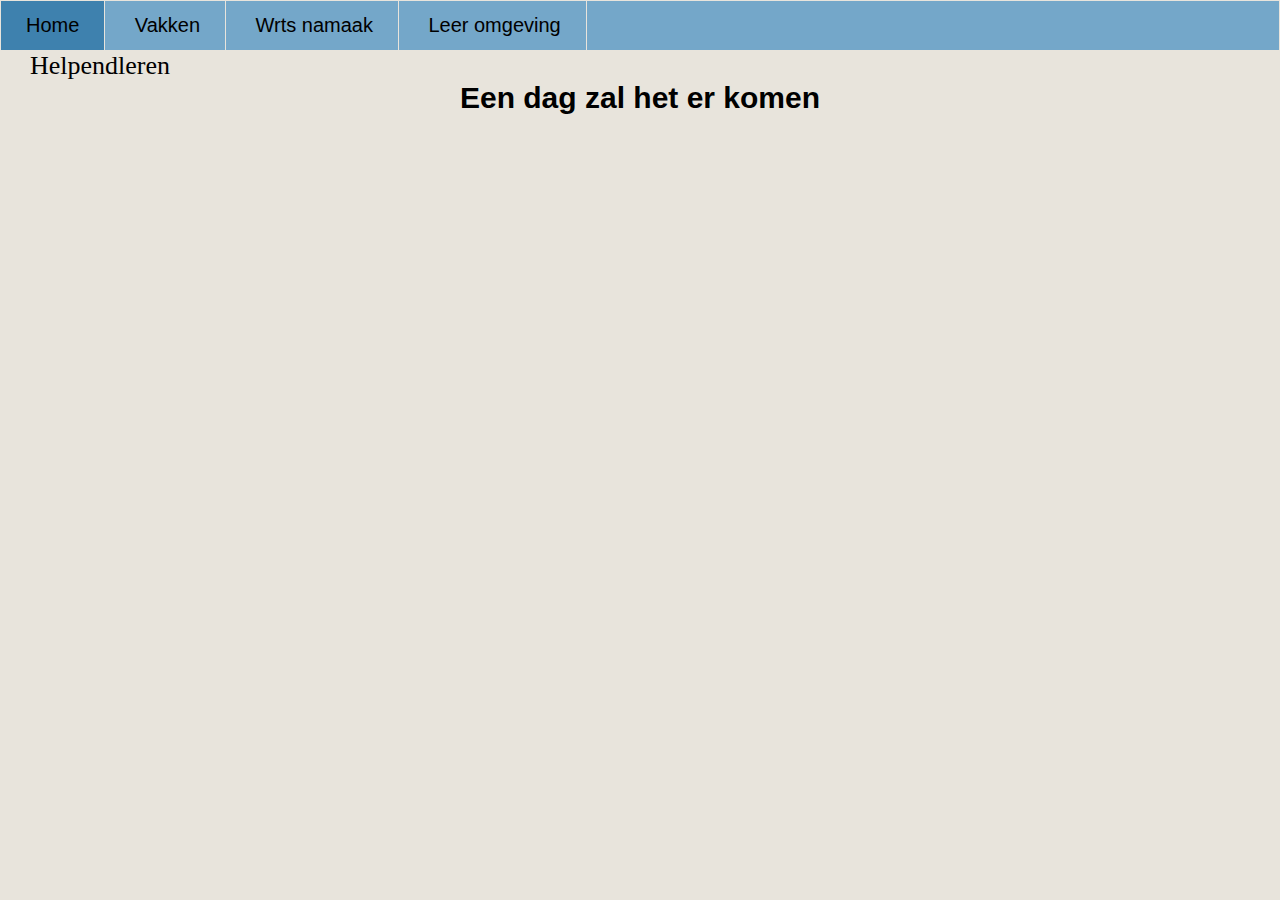
<file: Leerhulp.html>
<!DOCTYPE html>
<html lang="nl" class="notranslate" translate="no">
<head>
<title>Helpendleren</title>

<meta charset="utf-8">
<meta name="viewport" content="width=device-width, initial-scale=1">
<meta name="google" content="notranslate">
<link rel="shortcut icon" type="x-icon"href="icon.png">
<link rel="stylesheet" href="style.css">

</head>
<body>
 <!--pagina navigatie-->
 <div>
    <ul>
        <li><a class="Active" href="index.html">Home</a></li>
        <li>
            <a href="SamUitOpg.html">Vakken</a>
            <ul class="Vakken">
                <li><a href="Biologie.html">Biologie</a>
                    <a href="Wiskunde.html">Wiskunde</a>
                    <a href="Natuurkunde.html">Natuurkunde</a>
                    <a href="Scheikunde.html">Scheikunde</a></li>
            </ul>
        </li>
        <li><a href="Leerhulp.html">Wrts namaak</a></li>
        <li><a href="leermuziek.html">Leer omgeving</a></li>
    </ul>
 </div>

<header>
	<div class="logo"></div>
	<h1>Helpendleren</h1>
</header>

<div class="Hope">
    <p>
        Een dag zal het er komen
    </p>
</div>

<footer>
<p>&#169; 2023</p>
</footer>

</body>
</html>
</file>
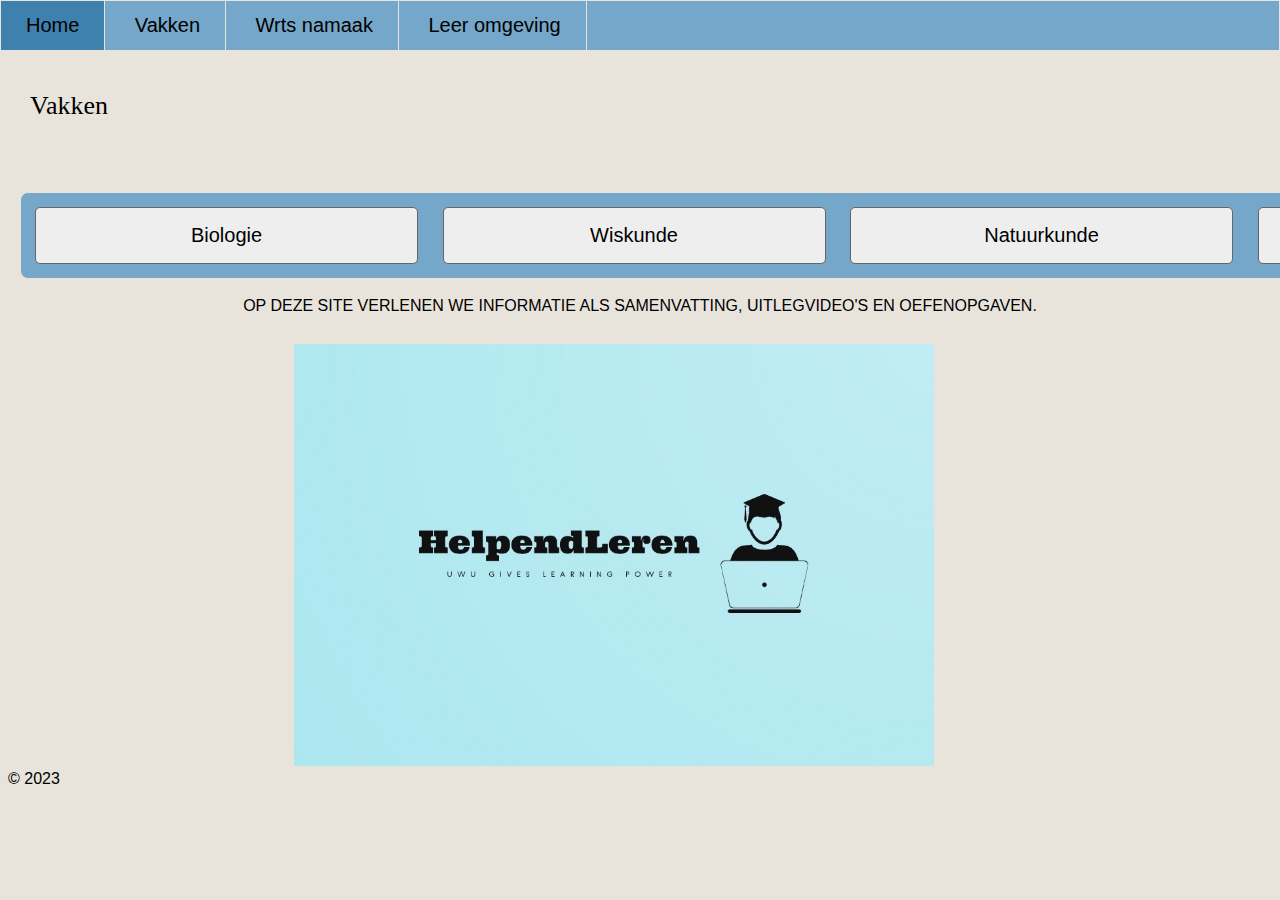
<file: SamUitOpg.html>
<!DOCTYPE html>
<html lang="nl" class="notranslate" translate="no">
<head>
<title>Helpendleren</title>

<meta charset="utf-8">
<meta name="viewport" content="width=device-width, initial-scale=1">
<meta name="google" content="notranslate">
<link rel="icon" href="favicon.ico">
<link rel="stylesheet" href="style.css">

</head>
<body>
 <!--pagina navigatie-->
 <div>
    <ul>
        <li><a class="Active" href="index.html">Home</a></li>
        <li>
            <a href="SamUitOpg.html">Vakken</a>
            <ul class="Vakken">
                <li><a href="Biologie.html">Biologie</a>
                    <a href="Wiskunde.html">Wiskunde</a>
                    <a href="Natuurkunde.html">Natuurkunde</a>
                    <a href="Scheikunde.html">Scheikunde</a></li>
            </ul>
        </li>
        <li><a href="Leerhulp.html">Wrts namaak</a></li>
        <li><a href="leermuziek.html">Leer omgeving</a></li>
    </ul>
 </div>

 <div>
    <h2>Biologie</h2>
 </div>
<header>
	<div class="logo"></div>
	<h1 class="Ew">Vakken</h1>
</header>

<main  id="tabs"> 
	<nav class="One">
		<ul>
			<li><a href="Biologie.html">Biologie</a></li>
			<li><a href="Wiskunde.html">Wiskunde</a></li>
			<li><a href="Natuurkunde.html">Natuurkunde</a></li>
            <li><a href="Scheikunde.html">Scheikunde</a></li>
		</ul>
	</nav>
</main>

<div class="Ye">
	<p>
		Op deze site verlenen we informatie als samenvatting, uitlegvideo's en oefenopgaven.
	</p>
</div>
<div>
	<img class="Sussy" src="YUwU.png" alt="error" width=50% height=40%>
</div>

<footer class="Sissy">
<p>&#169; 2023</p>
</footer>

</body>
</html>
</file>
<file: style.css>
* {
	padding: 0;
	margin: 0;
	box-sizing: border-box;
 }

 body {
	  font-family: Arial, Helvetica, sans-serif;
	  display: flex;
	  flex-direction: column;
	  min-height: 100%;
	  color: #E8E4DC;
	  background-color: #E8E4DC;
  }  

  .Active {
	background-color: #3E81AE;
  }

ul {
	border-style: solid;
	border-width: 0.1em;
	width: 100%;
	position: fixed;
	list-style: none;
	background-color: #74A7C9;
  }
  
  ul li {
	border-right-style: solid;
	border-width: 0.1em;
	display: inline-block;
	position: relative;
  }
  
  ul li a {
	display: block;
	padding: 13px 25px;
	color:black;
	text-decoration:none;
	text-align: center;
	font-size: 20px;
  }
  
  ul li ul.Vakken li {
	display: block;
  }
  
  ul li ul.Vakken {
	width: 9.5em;
	border-style: solid;
	border-width: 0.1em;
	background-color:#74A7C9 ;
	position: absolute;
	z-index: 999;
	display: none;
  }
  
  ul li a:hover {
	background-color:#3E81AE ;
	color: white;
  }
  
  ul li:hover ul.Vakken {
	display: block;
  }


  ul li ul li {
	border-right-style: solid;
	border-width: 0.1em;
	display: inline-block;
	position: relative;
  }

  ul li a ul li a  {
	display: block;
	padding: 13px 25px;
	color:black;
	text-decoration:none;
	text-align: center;
	font-size: 20px;
  } 
  
  .Active {
	background-color: #3E81AE;
  }



  /* Container for flexboxes */
main {
	display: flex;
	flex-direction: row;
}
/* Style the navigation menu */

nav {
    flex: 1;
	padding: 20px;
}

/* Style the list inside the menu */
nav ul {
	border-style: solid;
	border-radius: 0.5em;
	width: 102.5em;
	list-style-type: none;
	padding: 0.25em;
	/* min-width: 300px */
}
/* to avoid flicker of all tabs */


/* Style the content */
article {
	flex: 4;
	margin-left: 30px;
    margin-right:0px;
    margin-bottom:0px;
    margin-top:0px;
}

section {
	display: none;
}

/* Style the footer */
/* footer {
	flex: 1;
	padding: 10px;
	text-align: center;
} */
/*navigation & links*/

a:link {
	text-decoration: none;
	color: black;
}

.One a {
	display: block;
}

.One li {
	border: solid 1px #666;
	border-radius: 5px;
	padding: 3px;
	margin: 10px;
	width: 23.5%;
	background-color: #eee;
}
.One li:hover {
	background-color: #aaa;
}

.Two a {
	display: block;
}

.Two li {
	border: solid 1px #666;
	border-radius: 5px;
	padding: 3px;
	margin: 10px;
	width: 23.5%;
	background-color: #eee;
}

.Two li:hover {
	background-color: #aaa;
}

.HeaderTwo {
	margin-top: 1em;
}

 .Bio {
	margin-top: 1em;
	color: #E8E4DC;
}  

/* Responsive layout - makes the menu and the content (inside the section) sit on top of each other instead of next to each other */
@media (max-width: 600px) {
	main {
		flex-direction: column;
	}
	
	header {
		background-color: #666;
		background-image: url("MonkeysTyping.svg");
		padding: 15px;
		text-align: center;
		font-size: 15px;
		color: white;
		font-family: MomsTypeWriter;
	}
	header .logo {
		display: block;
	}
	.logo {
		background-image: url(logo_mt.svg);
		background-repeat: no-repeat;
		background-size: contain;
		float: center;
		height: 75px;
		margin: 5px;
		width: 75px;
	}
}

header {
	padding-top: 1em;
}

h1{
    text-decoration:none;
    font: 26px "Arial Black";
    color: black;
    margin-top: 35px;
    margin-bottom: 0px;
    margin-right: 0px;
    margin-left: 30px;}

h2{
	color:black;
	margin-top: 0.5em;
}

    
.Ye {
	text-transform: uppercase;
	color:black;
	margin-top: 5.3em;
	text-align: center;
	padding-bottom: 1em;
}

.Sussy{
	margin-top: 1%;
	margin-left: 23%; 
}
.Sissy{
	margin-left: 0.5em;
	margin-bottom: 0.01em;
	color:black;
}

.He{
	text-align: center;
	margin-bottom: 0.2em;
	font-size: 100px;
}

/* 
.He{
	margin-top: 1em;
	font-size: 2.5em;
	text-align: center;
	margin-bottom: 0.2em;
}

.Hu {
	margin-top: 0.5em;
	color:black;
	text-align: center;
}

.Hi{
	margin-top: 0.5em;
	color:black;
	text-align: center;
}

.Ho {
	margin-top: 0.5em;
	color:black;
	text-align: center;
}

.Ha {
	margin-top: 0.5em;
	color:black;
	text-align: center;
}

*/

.Default{
	color:black;
	margin-top: 1em;
}

.Pre {
	margin-left: 60px;
}

.M {
	color: black;
	margin-left: 60px;
	margin-right: 32px;
	margin-top: 10px;
	margin-bottom: 10px;
}
 .MA {
	color: black;
	margin-top: 20px;
	margin-left: 60px;
 }

 .MAN {
	margin-left: 700px;
	margin-top: -230px;
	position: absolute;
	z-index: -1;
 }

.MAND {
	margin-left: 650px;
	margin-top: -210px;
	position: absolute;
	z-index: -1;
}

 .MANDA {
	color: rgb(0, 0, 0);
	margin-left: 60px;
	font-size: 20px;
	margin-top: 20%;
 }

 .MANDAN {
	text-align: center;
	margin-top: 60px;
	margin-left: 60px;
	color: black;
	font-size: 20px;
 }

 .MANDANA {
	margin-top: 25px;
	position: absolute;
	z-index: -1;
 }

 .MANDANAA {
	margin-top: 50px;
	margin-left: 25px;
	z-index: -1;
	position: absolute;
 }

 .MANDANAAA {
	text-decoration: underline;
 }

 .Ok {
	margin-top: 10px;
	margin-left: 60px;
	margin-right: 100px;
	color: black;
 }

 .B {
	margin-left: 60px;
	margin-top: 20px;
	margin-bottom: 20px;
	font-weight: bold;
 }

 .BA {
	color: black;
	text-align: center;
	font-size: 20px;

 }

 .BAK {
	margin-top: 20px;
	margin-left: 60px;
	margin-bottom: 20px;

 }

 .BAKH {
	text-align: center;
	margin-left: 60px;
	color: black;
	font-size: 20px;
 }

 .BAKHS {
	text-decoration: underline;
	margin-left: 60px;
 }

 .BAKHSH {
	margin-left: 60px;
	color: black;
	text-decoration: underline;
 }

.BAKHSHI {
	color: black;
	margin-left: 60px;
	font-size: 20px;
	margin-top: 20px;

}

 .Ba {
	color: black;
	margin-left: 60px;
 }

 .Ban {
	color: black;
	text-align: center;
	font-size: 20px;
 }

 .Bana {
	margin-left: 60px;
	margin-bottom: 20px;
 }

 .Banan {
	color: black;
	text-align: center;
	font-size: 20px;
 }

 .Banana {
	margin-left: 60px;
	margin-top: 20px;
	margin-bottom: 20px;
 }

 .Q1 {
	color: black;
	text-align: center;
	font-size: 20px;
 }

 .Q2 {
	margin-left: 60px;
 }

 .Q3 {
	color: black;
	margin-left: 60px;
	font-size: 20px;
	margin-top: 20px;
 }

 .Q4 {
	color:black;
	margin-left: 60px;
 }

 .Q5 {
	color: black;
	text-align: center;
	font-size: 20px;
 }

 .Q6 {
	margin-left: 60px;
 }

 .Q7 {
	color: black;
	text-align: center;
	font-size: 20px;
 }

 .Q8 {
	margin-left: 60px;
 }

 .Q9 {
	color: black;
	text-align: center;
	font-size: 20px;
 }
 
 .Q10 {
	margin-left: 60px;
 }

 .W1 {
	color: black;
	font-size: 20px;
	margin-left: 60px;
 }

 .W2 {
	margin-left: 60px;
	color: black;
 }

 .W3 {
	color: black;
	text-align: center;
	font-size: 20px;
 }

 .W4 {
	margin-left: 60px;
	margin-bottom: 20px;
 }

 .W5 {
	color: black;
	text-align: center;
	font-size: 20px;
 }

 .W6 {
	margin-left: 60px;
 }

 .W7 {
	color: black;
	text-align: center;
	font-size: 20px;
 }

 .W8 {
	margin-left: 60px;
 }

.E1 {
	color: black;
	margin-left: 60px;
	font-size: 20px;
}

.E2 {
	color: black;
	margin-left: 60px;
}

.E3 {
	text-align: center;
	color: black;
	font-size: 20px;
}

.E4 {
	margin-left: 60px;
}

.E5 {
	text-align: center;
	color: black;
	font-size: 20px;
}

.E6 {
	margin-left: 60px;
}

.E7 {
	text-align: center;
	color: black;
	font-size: 20px;
}

.E8 {
	margin-left: 60px;
}

.R1 {
	z-index: -1;
	color: black;
	margin-left: 60px;
	
}

.R2 {
	z-index: -3;
	position: absolute;
	margin-left: 26%;
	margin-top: -6%;
}

.R3 {
	z-index: -2;
	position: absolute;
	margin-left: 24%;
	margin-top: -8%;
}

.R4 {
	z-index: -3;
	position: absolute;
	margin-left: 1%;
	margin-top: 1%;
}

.R5 {
	z-index: -2;
	position: absolute;
	margin-top: 2%;
	margin-left: 2%;
}

.R6 {
	margin-left: 60px;
	color: black;
	font-size: 20px;
	margin-top: 16%;
	margin-bottom: 10px;
	margin-right: 10px;
}

.M1 {
	color: black;
	margin-left: 60px;
}

.M2 {
	margin-left: 60px;
	color: black;
	font-size: 30px;
	margin-top: 10px;
	margin-bottom: 10px;
}

div.BOOK {
	margin-left: 40%;
	margin-top: 21%;
	color: black;
	font-size: 20px;
	position: absolute;
	z-index: -1;
	border: 2px #3E81AE;
	border-radius: 12px;
	z-index: -1;
}

.BOOKMARK {
	position:absolute;
	margin-left: 40%;
	margin-top: 22%;
	border: 2px #3E81AE;
	border-radius: 12px;
}

#js_timer {
	text-align: center;
}

#timer{
	background: #fff;
	color: #000;
	width: 100px;
	margin: 50px auto;
}

.H1 {
	position: absolute;
	z-index: -3;
	margin-left: 26%;
	margin-top: -6%;
}

.H2 {
	position: absolute;
	z-index: -2;
	margin-left: 24%;
	margin-top: -8%;
}

.H3 {
	position: absolute;
	z-index: -3;
	margin-left: 1%;
	margin-top: 1%;
}

.H4 {
	position: absolute;
	z-index: -2;
	margin-left: 2%;
	margin-top: 2%;
}

.Ew {
	margin-bottom: 4%;
}

.Hope {
	color: rgb(0, 0, 0);
	text-align: center;
	font-size: 30px;
	font-weight: bold;
}

.Spicy {
	text-align: center;
	font-size: 50px;
	margin-top: 10%;
}

.Alright {
	margin-left: 47.5%;
	font-size: 400%;
}

.Music {
	background: url("Ocean.mp3");
	text-align: center;
	color: black;
	margin-top: 2%;
}

.hoofdstuk {
	color: black;
	z-index: -1;
	font-size: 60px;
}

.Tja {
	margin-left: 40px;
	margin-top: 20px;
}

.Bigheader {
	color: #000;
}

.Math {
	justify-content: center;
	display: flex;
	align-items: center;
}

.Math img {
	width: 99%;
	height: 20%;
}

.WISKUNDE {
	margin-left: 40px;
	margin-top: 0.5%;
}

.Wistekst {
	color: #000;
	margin-left: 40px;
}

.Wisbook {
	text-align: center;
	color: #000;
	margin-top: -5%;
}

.VIDEO {
	margin-left: 40px;
	color: #000;
	margin-bottom: 10px;
	font-size: 30px;
}

.SAMOP {
	margin-left: 40px;
	margin-top: 10px;
	margin-bottom: 10px;
	color: #000;
	font-size: 30px;
}

.Study {
	z-index: -1;
	position: absolute;
	margin-left: 10%;
}

.Beige {
	z-index: -2;
	position: absolute;
	margin-left: 12%;
	margin-top: 2%;
}

.Moeite {
	font-size: 50px;
	color: #000;
	margin-top: -35%;
	font-weight: bold;
	text-align: center;
	margin-bottom: 20px;
}

.SussyBox {
	width: 1000px;
	height: 1350px;
}

.Box {
	height: 500px;
}

.Vind {
	font-size: 40px;
	color: #000;
	margin-top: 1%;
	font-weight: bold;
	margin-left: 10%;
	margin-top: 10%;
	margin-bottom: 6%;
}

.GG {
	margin-left: 40%;
	margin-top: -10%;
	z-index: -1;
	position: absolute;
}

.LightRed {
	margin-left: 38%;
	margin-top: -12%;
	z-index: -2;
	position: absolute;
	margin-bottom: 50px;
}

.Grind {
	font-size: 40px;
	color: #000;
	font-weight: bold;
	margin-left: 60%;
	margin-top: 30%;
}

.GRind {
	z-index: -1;
	position: absolute;
	margin-left: 3%;
}

.Orange {
	z-index: -2;
	position: absolute;
	margin-left: 5%;
	margin-top: 2%;
	margin-bottom: 50px;
}

.Oefen {
	font-size: 40px;
	color: #000;
	font-weight: bold;
	margin-left: 10%;
	margin-top: 40%;
}

.Maak {
	margin-left: 50%;
	z-index: -1;
	position: absolute;
}

.Opgaven {
	margin-left: 48%;
	z-index: -2;
	margin-top: -2%;
	position: absolute;
	margin-bottom: 50px;
}

.Word {
	font-size: 40px;
	color: #000;
	font-weight: bold;
	margin-left: 60%;
	margin-top: 37%;
}

.Woordjes {
	z-index: -1;
	position: absolute;
	margin-left: 3%;
}

.Lightblue {
	z-index: -2;
	position: absolute;
	margin-left: 4%;
	margin-bottom: 50px;
}

.Conc {
	font-size: 40px;
	color: #000;
	font-weight: bold;
	margin-left: 4%;
	margin-top: 50%;
}
.Moesic {
	margin-left: 50%;
	z-index: -1;
	position: absolute;
}

.PG {
	z-index: -2;
	position: absolute;
	margin-left: 49%;
	margin-bottom: 50px;
	margin-top: -2%;
}



.Na {
    Margin-left: 30px;
    text-decoration: solid;
    color:black;
}

.UitlNa {
    Margin-left: 30px;
}

.direction {
    color:black;
    flex-direction: column;
}


.uldirection {
    color:black;
    flex-direction: column;
}

.maindirection {
    display: flex;
    flex-direction: column;
}

.Bovenstenavul {
    border-style: solid;
    border-width: 0.1em;
    width: 100%;
    position: fixed;
    list-style: none;
    background-color: #74A7C9;
}

.hond {
    border-right-style: solid;
    border-width: 0.1em;
    display: inline-block;
    position: relative;

}

.kat {
    display: block;
    padding: 13px 25px;
    color:black;
    text-decoration:none;
    text-align: center;
    font-size: 20px;
}

.vogel {
    display: block;
}

.kyria {
    color: rgb(0, 0, 0);
    margin-left: 710px;
}

.k1 {
    color: black;
    margin-left: 60px;
    margin-right: 32px;
    margin-top: 10px;
    margin-bottom: 10px;
}

.k2 {
    color: black;
    margin-left: 60px;
}

.k3 {
    margin-left: 700px;
    margin-top: -230px;
	margin-bottom: 20px;
    position: absolute;
    z-index: -1;
}

.k4 {
    margin-left: 650px;
    margin-top: -210px;
	margin-bottom: 20px;
    position: absolute;
    z-index: -1;
}

.k5 {
    margin-top: 25px;
    position: absolute;
    z-index: -1;
 }

 .k6 {
    margin-top: 50px;
    margin-left: 25px;
    z-index: -1;
    position: absolute;
 }

.k7 {
    margin-left: 60px;
 }

.k8 {
    color: rgb(0, 0, 0);
    margin-left: 710px;
    margin-top: 10%;
    font-size: 20px;
	z-index: 2;
 }

.k9 {
    color:black;
    text-align: center;
    margin-top: 0.5em;
	font-size: 30px;
 }
</file>
